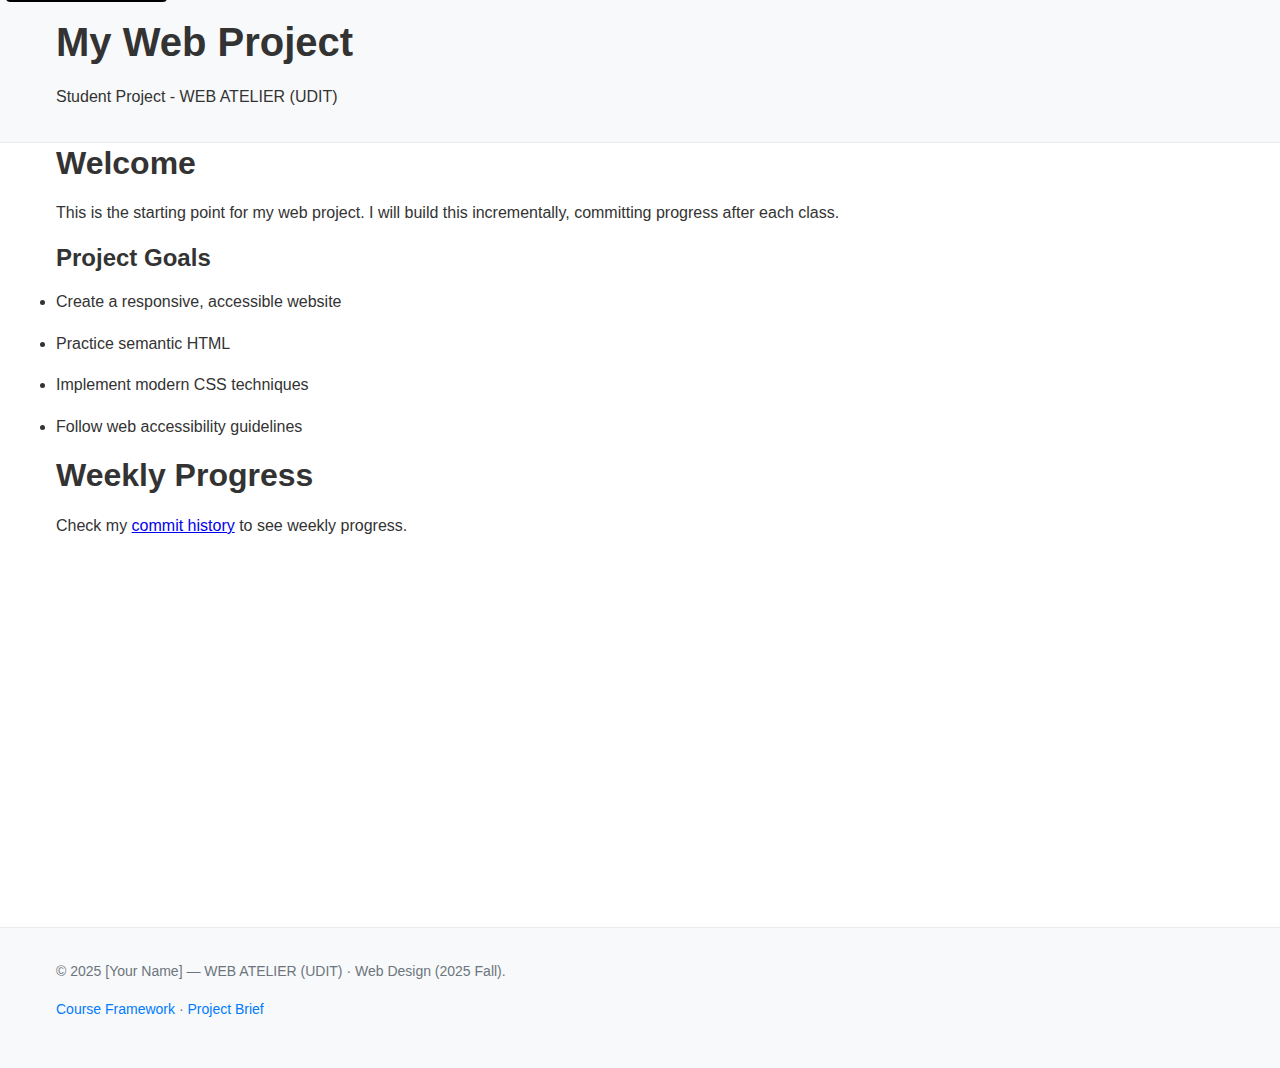
<file: student-project-template/index.html>
<!DOCTYPE html>
<html lang="en">
	<head>
		<meta charset="UTF-8" />
		<meta name="viewport" content="width=device-width, initial-scale=1.0" />
		<title>My Web Project - WEB ATELIER (UDIT)</title>
		<meta name="description" content="A student web project for WEB ATELIER (UDIT) course" />
		<link rel="stylesheet" href="assets/css/style.css" />
	</head>
	<body>
		<a href="#main" class="skip-link">Skip to main content</a>

		<header>
			<div class="container">
				<h1>My Web Project</h1>
				<p>Student Project - WEB ATELIER (UDIT)</p>
			</div>
		</header>

		<main id="main" class="container">
			<section>
				<h2>Welcome</h2>
				<p>
					This is the starting point for my web project. I will build this incrementally, committing progress after each
					class.
				</p>

				<h3>Project Goals</h3>
				<ul>
					<li>Create a responsive, accessible website</li>
					<li>Practice semantic HTML</li>
					<li>Implement modern CSS techniques</li>
					<li>Follow web accessibility guidelines</li>
				</ul>
			</section>

			<section>
				<h2>Weekly Progress</h2>
				<p>
					Check my
					<a href="https://github.com/[username]/[project-repo]/commits/main">commit history</a>
					to see weekly progress.
				</p>
			</section>
		</main>

		<footer>
			<div class="container">
				<p>© 2025 [Your Name] — WEB ATELIER (UDIT) · Web Design (2025 Fall).</p>
				<p>
					<a href="https://github.com/ruvebal/web-atelier-udit">Course Framework</a>
					·
					<a href="project-brief.md">Project Brief</a>
				</p>
			</div>
		</footer>

		<script src="assets/js/main.js"></script>
	</body>
</html>
</file>
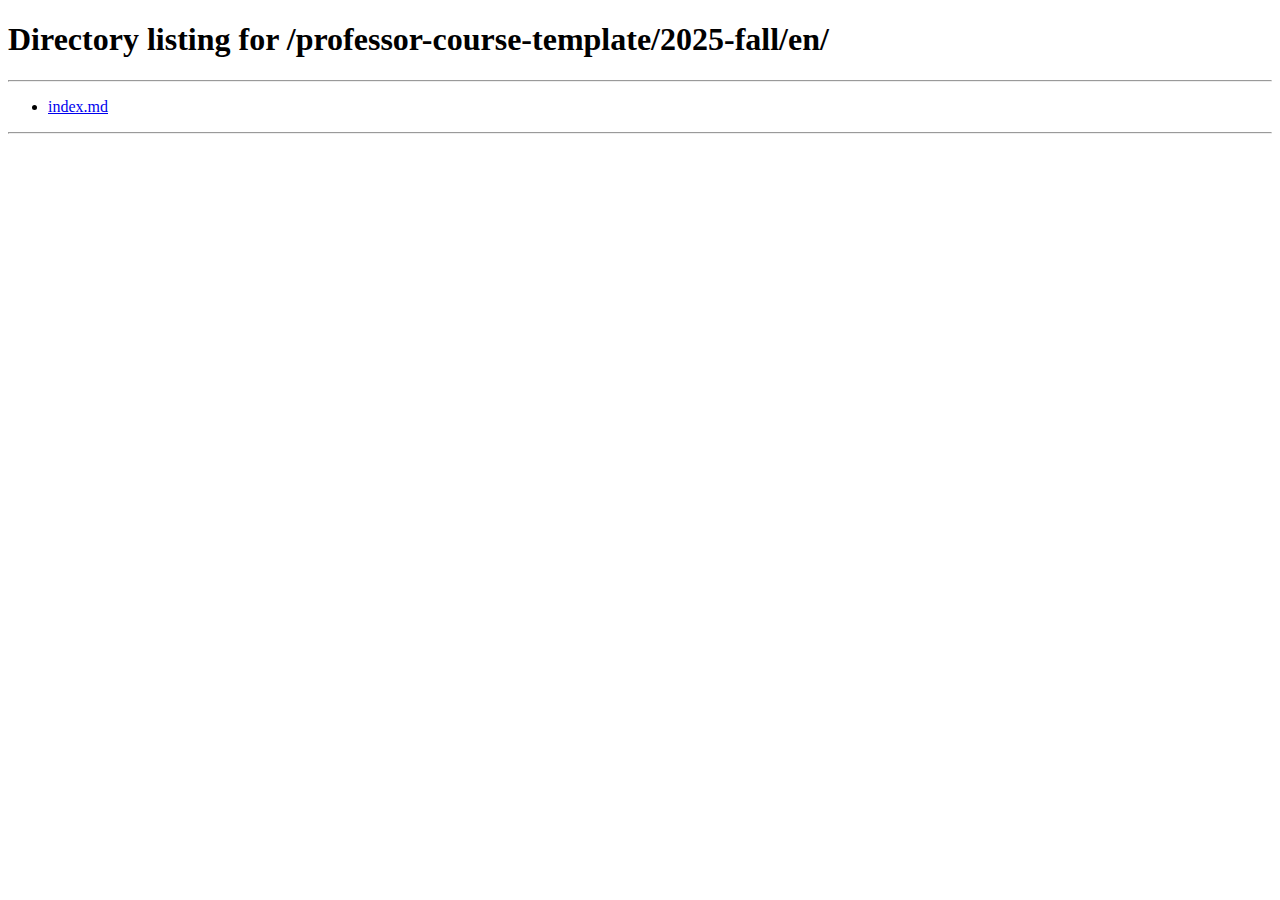
<file: professor-course-template/2025-fall/index.html>
<!DOCTYPE html>
<html lang="es">
	<head>
		<meta charset="utf-8" />
		<meta name="viewport" content="width=device-width,initial-scale=1" />
		<title>2025 · Fall</title>
		<meta http-equiv="refresh" content="0; url='./es/'" />
		<script>
			(function () {
				const url = new URL(window.location.href);
				const q = (url.searchParams.get('lang') || '').toLowerCase();
				if (q === 'en') {
					window.location.replace('./en/');
					return;
				}
				const pref = (navigator.language || 'es').toLowerCase();
				if (pref.startsWith('en')) {
					window.location.replace('./en/');
					return;
				}
				window.location.replace('./es/');
			})();
		</script>
		<noscript>
			<a href="./es/">ES</a>
			·
			<a href="./en/">EN</a>
		</noscript>
	</head>
	<body></body>
</html>
</file>
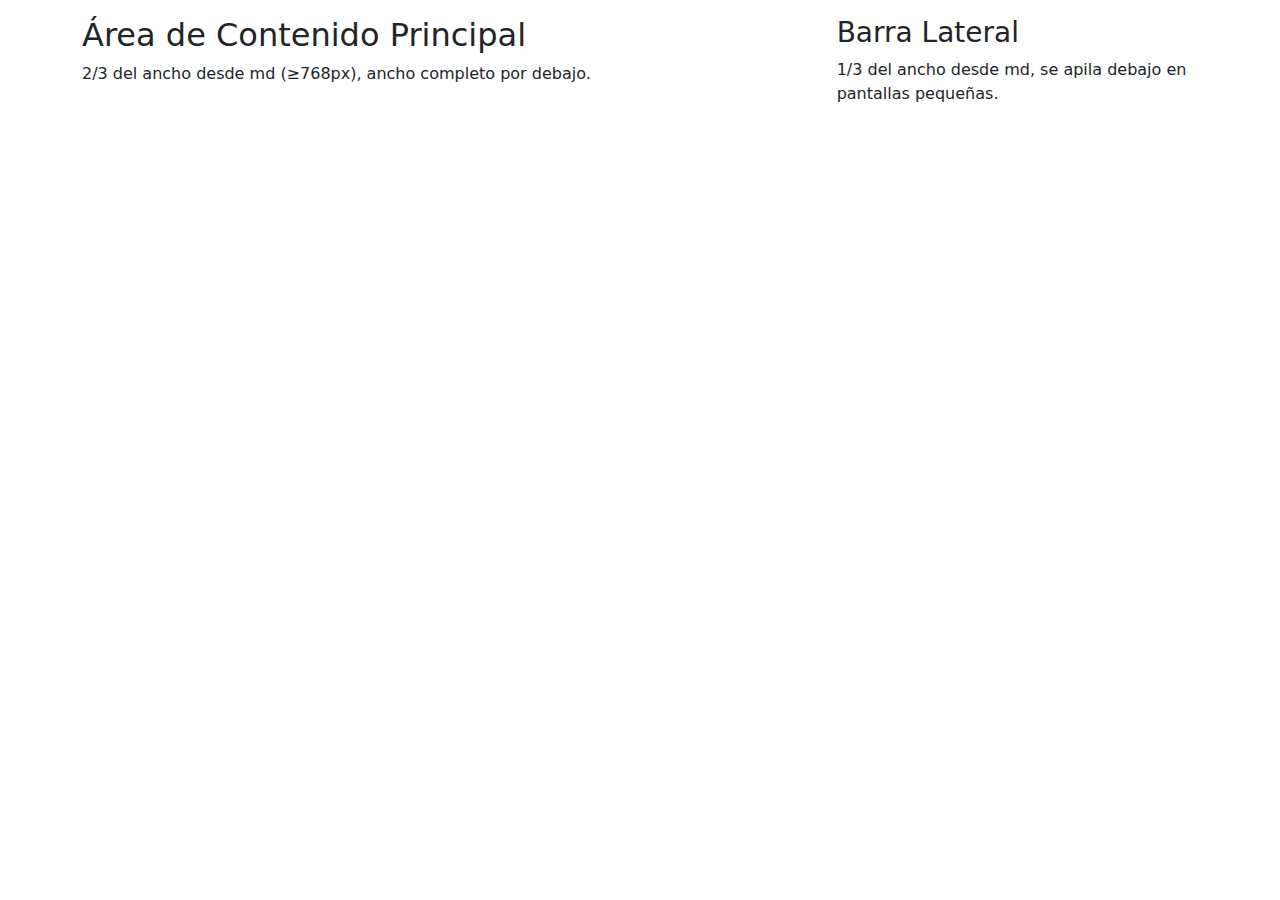
<file: boostrap/prueba1.html>
<!DOCTYPE html>
<html lang="es">
  <head>
    <meta charset="utf-8" />
    <meta name="viewport" content="width=device-width, initial-scale=1" />
    <title>Prueba Rejilla Bootstrap</title>
    <link
      href="https://cdn.jsdelivr.net/npm/bootstrap@5.3.3/dist/css/bootstrap.min.css"
      rel="stylesheet"
    />
  </head>
  <body class="p-3">
    <div class="container">
      <div class="row g-3">
        <main class="col-12 col-md-8">
          <h2>Área de Contenido Principal</h2>
          <p>2/3 del ancho desde md (≥768px), ancho completo por debajo.</p>
        </main>
        <aside class="col-12 col-md-4">
          <h3>Barra Lateral</h3>
          <p>1/3 del ancho desde md, se apila debajo en pantallas pequeñas.</p>
        </aside>
      </div>
    </div>
  </body>
</html>
</file>
<file: student-project-template/assets/css/style.css>
/* WEB ATELIER (UDIT) - Student Project Template Styles */

/* Reset and base styles */
* {
	box-sizing: border-box;
	margin: 0;
	padding: 0;
}

html {
	font-size: 16px;
	line-height: 1.6;
	scroll-behavior: smooth;
}

body {
	font-family: -apple-system, BlinkMacSystemFont, 'Segoe UI', Roboto, Oxygen, Ubuntu, Cantarell, sans-serif;
	color: #333;
	background-color: #fff;
	margin: 0;
	padding: 0;
}

/* Typography */
h1,
h2,
h3,
h4,
h5,
h6 {
	font-weight: 600;
	line-height: 1.3;
	margin: 0 0 1rem 0;
}

h1 {
	font-size: 2.5rem;
}
h2 {
	font-size: 2rem;
}
h3 {
	font-size: 1.5rem;
}

p,
li {
	margin-bottom: 1rem;
}

/* Layout */
.container {
	max-width: 1200px;
	margin: 0 auto;
	padding: 0 1rem;
}

main {
	min-height: 80vh;
	padding: 2rem 0;
}

/* Header */
header {
	background: #f8f9fa;
	padding: 1rem 0;
	border-bottom: 1px solid #e9ecef;
}

/* Footer */
footer {
	background: #f8f9fa;
	padding: 2rem 0;
	margin-top: 4rem;
	border-top: 1px solid #e9ecef;
	font-size: 0.875rem;
	color: #6c757d;
}

footer a {
	color: #007bff;
	text-decoration: none;
}

footer a:hover {
	text-decoration: underline;
}

/* Responsive design */
@media (max-width: 768px) {
	html {
		font-size: 14px;
	}

	.container {
		padding: 0 0.5rem;
	}

	h1 {
		font-size: 2rem;
	}
	h2 {
		font-size: 1.75rem;
	}
	h3 {
		font-size: 1.25rem;
	}
}

/* Accessibility */
@media (prefers-reduced-motion: reduce) {
	html {
		scroll-behavior: auto;
	}
}

/* Focus styles for keyboard navigation */
a:focus,
button:focus,
input:focus,
textarea:focus,
select:focus {
	outline: 2px solid #007bff;
	outline-offset: 2px;
}

/* Skip link for screen readers */
.skip-link {
	position: absolute;
	top: -40px;
	left: 6px;
	background: #000;
	color: #fff;
	padding: 8px;
	text-decoration: none;
	border-radius: 4px;
	z-index: 1000;
}

.skip-link:focus {
	top: 6px;
}
</file>
